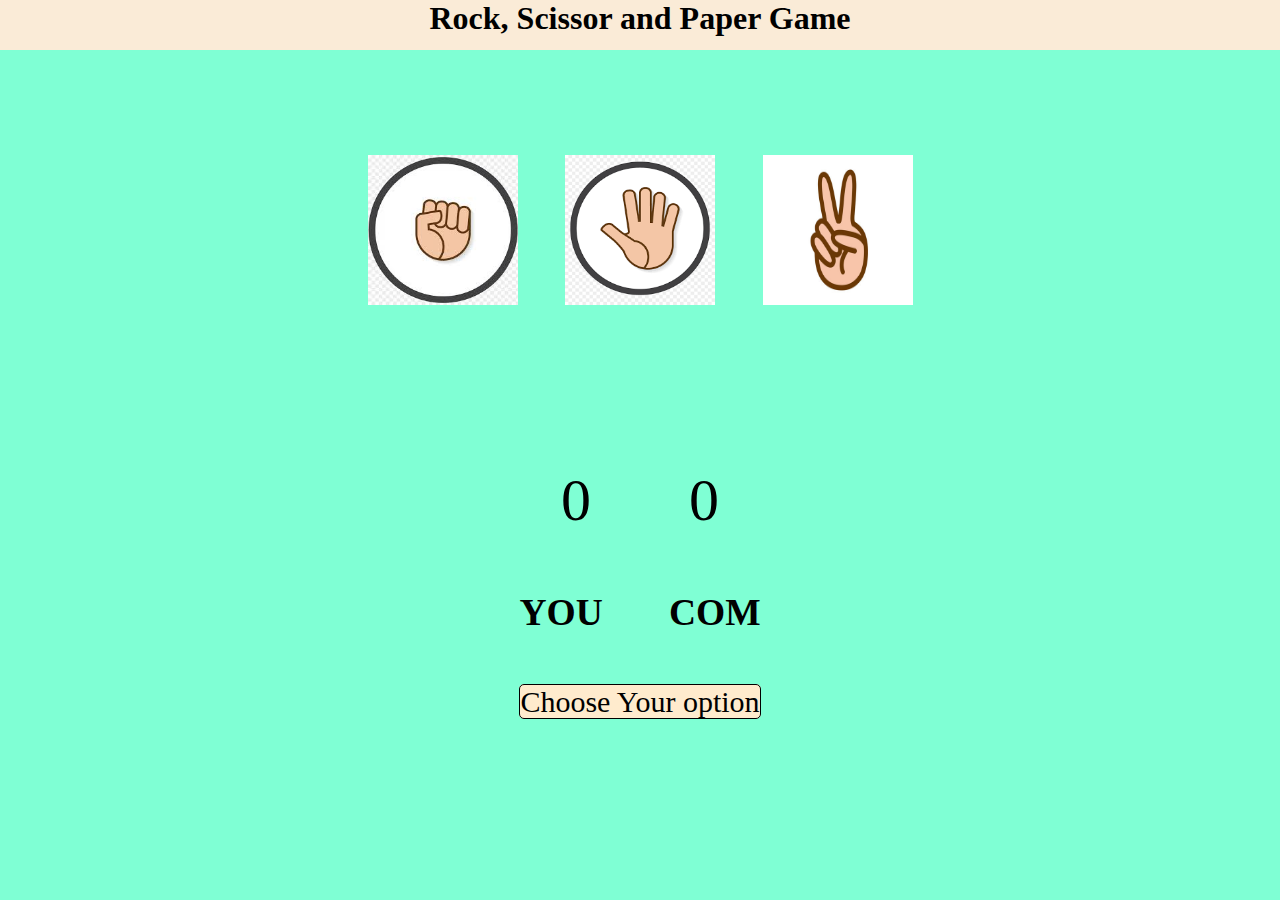
<file: index.html>
<!DOCTYPE html>
<html lang="en">
<head>
    <meta charset="UTF-8">
    <meta name="viewport" content="width=device-width, initial-scale=1.0">
    <title>Game</title>
    <link rel="stylesheet" href="style.css">
</head>
<body>
    <div class="header">
    <h1>Rock, Scissor and Paper Game</h1>
</div>
<div class="middle">
    <img id="rock" class="select" src="rock.jpeg">
    <img id="paper" class="select" src="paper.png">
    <img id="scissor" class="select" src="scissor.jpeg">
</div>
<div class="last">
<div class="section">
<div class="score">
    <span class="sc1">0</span>
    <span class="sc2">0</span>
</div>
<div class="name">
    <h2>YOU</h2>
    <h2>COM</h2>
</div>
</div>
<div class="footer"><span class="foot">Choose Your option</span></div>
</div>
    <script src="script.js"></script>
</body>
</html>
</file>
<file: style.css>
*{
    margin: 0;padding: 0;
}
body{
    background-color: aquamarine;
    overflow-y: hidden;
}
.header{
    background-color: antiquewhite;
    text-align: center;
    height: 50px;
    flex-wrap: wrap;
}
.middle{
    margin: auto;
    width: 50vw;
    height: 40vh;
    display: flex;
    justify-content: space-evenly;
    align-items: center;
    flex-wrap: wrap;
}
.middle img{
    height: 150px;
    width: 150px;
}
.middle img:hover{
    border:2px sloid black;
}
.score{
    margin: auto;
    height: 20vh;
    width: 20vw;
    display: flex;
    justify-content:space-around;
    align-items: center;
    font-size: 60px;
}
.name{
    margin: auto;
    height: 5vh;
    width: 24vw;
    display: flex;
    justify-content:space-around;
    align-items: center;
    font-size: 25px;
}
.footer{
    margin-top: 50px;
    text-align: center;
}
.footer span{
    font-size: 30px;
    background-color: blanchedalmond;
    border: 1px solid black;
    border-radius: 5px;
}
.section{
    flex-wrap: wrap;
}
@media screen and (max-width:420px){
    .header{
        height:100px;
    }
    .footer span{
        font-size: 25px;
        position: relative;
        top: -30px;
    }
}
@media screen and (max-width:900px){
    .middle img{
        height: 80px;
        width: 80px;
    }
    .section .name h2{
        margin-left: 20px;
    }
    .section .score span{
        margin-left: 20px;
    }
    .middle{
height: 160px;
    }
}
@media screen and (max-width:321px){
    .section{
        margin-top: 25px;
    }
    .section .score span{
        font-size: 50px;
    }
    .section .name h2{
        font-size: 20px;
    }
    .middle img{
        margin-top: 5px;
    }
}
@media screen and (max-width:320px) {
    .score{
        height: 50px;
    }
}
@media screen and (max-width:319px) {
   .middle{
    height: 236px;
   }
}
@media screen and (max-width:201px) {
    .footer span{
        font-size: 20px;
    }
}
@media screen and (max-width:231px){
    .header{
        height: 120px;
    }
}
</file>
